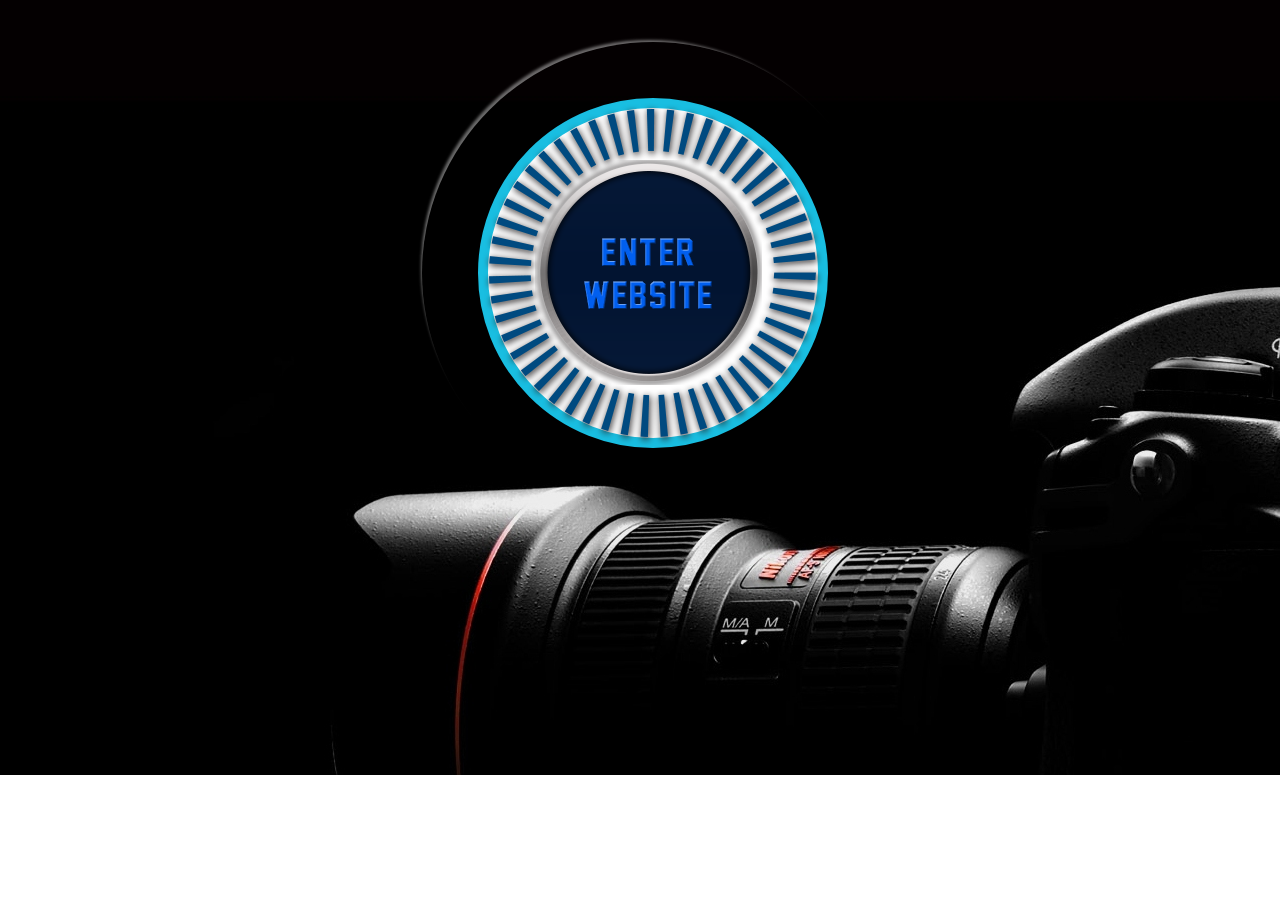
<file: index.html>
﻿<!DOCTYPE html>
<html><head>
<meta http-equiv="content-type" content="text/html; charset=UTF-8">
<title>Portfolio</title>
<link rel="icon" href="http://files.softicons.com/download/internet-cons/practika-icons-by-dryicons/ico/portfolio.ico">
<style type="text/css">

#loading{position:absolute;}

body {
  background-image:url(back2.jpg);
  width:1380;
   background-repeat:no-repeat;
   background-position:-100px 0px;
}

.loading {
  position:relative;
  left:530px;;
  top:150px;
  margin: -60px 0 0 -60px;
  background: #fff;
  width: 330px;
  height:330px;
  border-radius: 100%;
  border: 10px solid #19bee1;
  min-width:200px;
}

.loading:after {
  content: '';
  background:relative;
  width: 140%;
  height: 140%;
  position:absolute;
  border-radius: 100%;
  top: -20%;
  left: -20%;
  opacity: 0.7;
  box-shadow: rgba(255, 255, 255, 0.6) -4px -5px 3px -3px;
  -moz-animation: rotate 2s infinite linear;
  -webkit-animation: rotate 2s infinite linear;

}

@-moz-keyframes rotate {
  0% {
    transform: rotateZ(0deg);
  }
  100% {
    transform: rotateZ(360deg);
  }
}

@-webkit-keyframes rotate {
  0% {
    -webkit-transform: rotateZ(0deg);
  }
  100% {
    -webkit-transform: rotateZ(360deg);
  }
}

#enter1{position:fixed;
top:160px;
left:535px;}

#enter2{position:fixed;
top:97.5px;
left:477.5px;}
</style>
</head>
<body>
<div class="loading"></div>
<img src="Portfolio_files/enter2.jpg" id="enter2">
<a href="http://noviceaditya.github.io/about.html"><img src="Portfolio_files/enter1.jpg" id="enter1"></a>

</body></html>
</file>
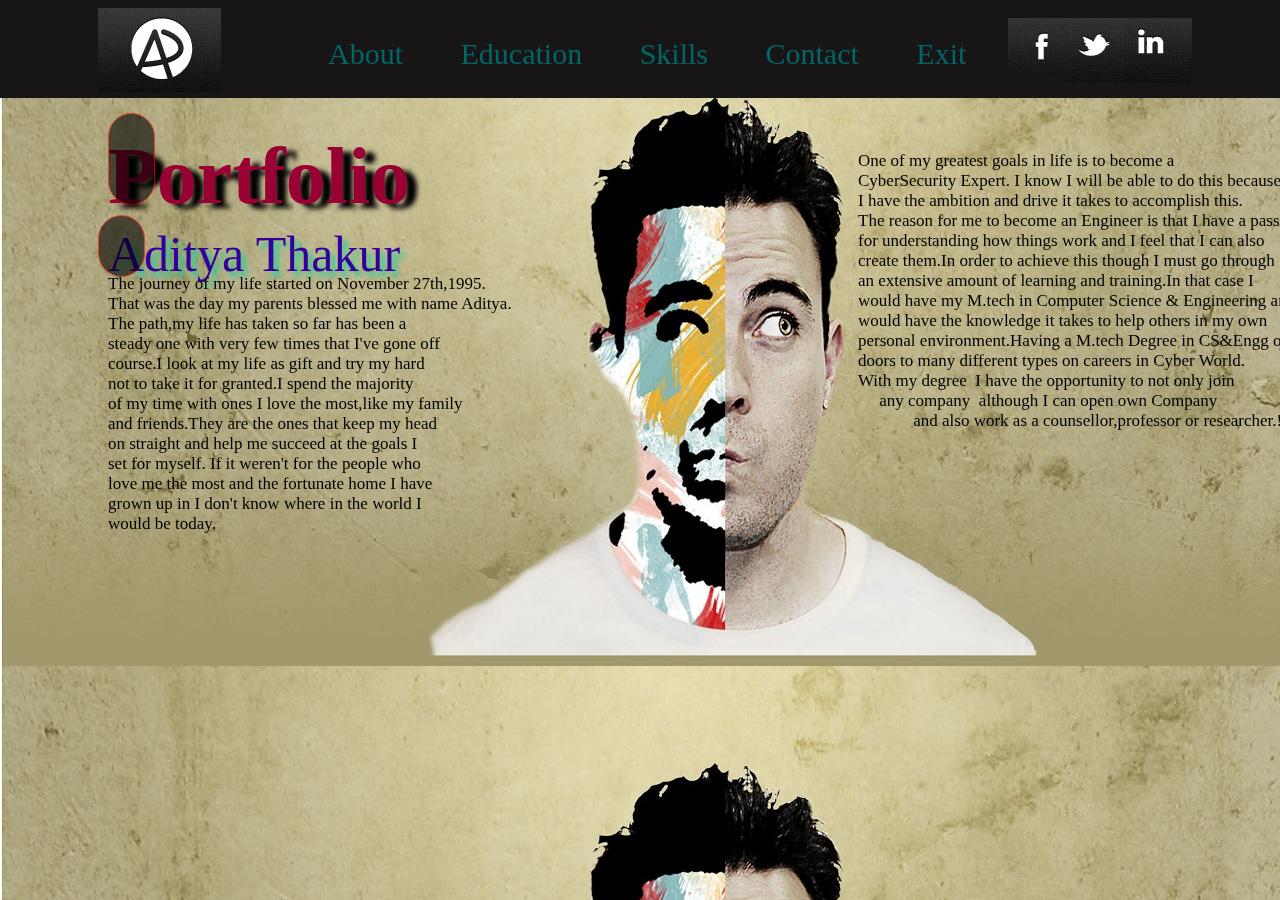
<file: about.html>
﻿<!DOCTYPE html>
<html><head>
<meta http-equiv="content-type" content="text/html; charset=UTF-8">
<title>Portfolio</title>
<link rel="icon" href="http://files.softicons.com/download/internet-cons/practika-icons-by-dryicons/ico/portfolio.ico">
<style type="text/css">

#page{position:fixed;}

#header{position:relative;
top:-10px;
background-color:#171515;
left:-10px;
width:1380px;
height:100px;
}

body {
  background-image:url(mainback2.jpg);
<img src="Portfolio_files/mainback2.jpg" id="mainback2">

   background-repeat:no-repeat;
   background-position:0px 0px;
}

.logo{position:relative;
top:10px;
left:100px;
-webkit-transition:width 2s, height 2s, -webkit-transform 2s;
transition:width 2s, height 2s, transform 2s ;}


.logo:hover
{
top:10px;
left:100px;
-webkit-transform:rotate(180deg) ;
transform:rotate(360deg) ;
}


li{display:inline;text-decoration:none}

ol{
font-family:Calibri;
position:relative;
text-decoration:none;
top:-80px;
left:290px;
font-size:30px;
word-spacing:50px;
}

a{text-decoration:none;color:#006666;}
li:hover{font-size:40px;}
a:hover{color:white;}


.face{
position:relative;
top:-100px;
left:1000px;}

.twitter{position:relative;
top:-90px;
left:995px;}

.link{position:relative;
top:-90px;
left:990px;}

.face:hover{height:70px;width:70px;}
.twitter:hover{height:80px;width:80px;}
.link:hover{height:80px;width:80px;}




.name
{
border:1px solid red;
border-radius:2em;
position:relative;
top:-370px;
left:100px;
width:45px;
height:90px;
background-color:black;
-webkit-transition:width 2s;
transition:width 2s;
opacity:.6;
}

.name:hover
{
width:340px;
opacity:.3;
}

h1{position:relative;
top:-100px;
left:100px;
font-size:80px;
color:#990033;
font-family:Comic Sans MS;text-shadow: 10px 5px 5px black;}

.click{position:relative;
top:-150px;
left:100px;
font-size:50px;
color:#330099;
font-family:Algerian;text-shadow: 5px 5px 5px #33cc99;}

.name2
{
border:1px solid red;
border-radius:1.5em;
position:relative;
top:-360px;
left:90px;
width:45px;
height:60px;
background-color:black;
-webkit-transition:width 2s;
transition:width 2s;
opacity:.6;
}

.name2:hover
{
width:440px;
opacity:.3;
}

#text{position:relative;
top:-380px;
left:100px;
font-size:17px;
font-family:Comic Sans MS;}

#text2{position:relative;
top:-780px;
left:850px;
font-size:17px;
font-family:Comic Sans MS;}




</style>
</head>
<body>
<div id="page">
<div id="header">
<img src="Portfolio_files/logo.PNG" class="logo">
<ol>
<li><a href="http://noviceaditya.github.io/about.html"><span>About</span></a></li>
<li><a href="http://noviceaditya.github.io/education.html"><span>Education</span></a></li>
<li><a href="http://noviceaditya.github.io/strength.html"><span>Skills</span></a></li>
<li><a href="http://noviceaditya.github.io/contact.html"><span>Contact</span></a></li>
<li><a href="http://noviceaditya.github.io/index.html"><span>Exit</span></a></li>
</ol>
</div>
<a href="https://www.facebook.com/TroubleShooter001"><img src="Portfolio_files/faceb.jpg" class="face"></a>
<a href="https://www.twitter.com/%E2%80%8E"><img src="Portfolio_files/twitter.jpg" class="twitter"></a>
<a href="https://in.linkedin.com/%E2%80%8E"><img src="Portfolio_files/ink.jpg" class="link"></a>
<h1>Portfolio</h1>
<p class="click">Aditya Thakur</p>
<div class="name"></div>
<div class="name2"></div>
<pre id="text">The journey of my life started on November 27th,1995.
That was the day my parents blessed me with name Aditya.
The path,my life has taken so far has been a
steady one with very few times that I've gone off
course.I look at my life as gift and try my hard 
not to take it for granted.I spend the majority
of my time with ones I love the most,like my family
and friends.They are the ones that keep my head
on straight and help me succeed at the goals I 
set for myself. If it weren't for the people who
love me the most and the fortunate home I have
grown up in I don't know where in the world I
would be today.</pre>
<pre id="text2">One of my greatest goals in life is to become a 
CyberSecurity Expert. I know I will be able to do this because 
I have the ambition and drive it takes to accomplish this. 
The reason for me to become an Engineer is that I have a passion 
for understanding how things work and I feel that I can also
create them.In order to achieve this though I must go through
an extensive amount of learning and training.In that case I
would have my M.tech in Computer Science & Engineering and 
would have the knowledge it takes to help others in my own 
personal environment.Having a M.tech Degree in CS&Engg opens my 
doors to many different types on careers in Cyber World.
With my degree  I have the opportunity to not only join
     any company  although I can open own Company 
             and also work as a counsellor,professor or researcher.!!!!!
 

</pre>

</div>



</body></html>
</file>
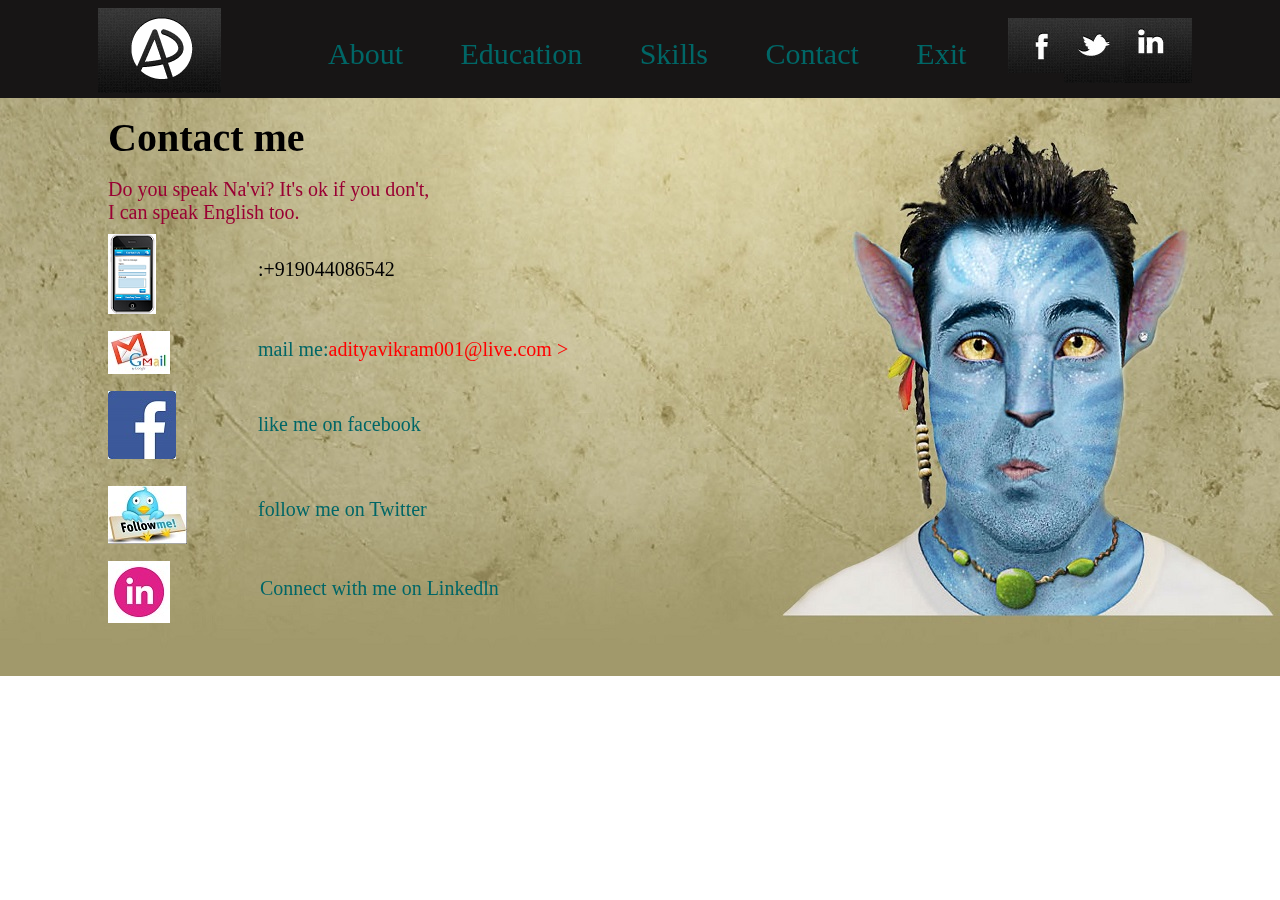
<file: contact.html>
﻿<!DOCTYPE html>
<html><head>
<meta http-equiv="content-type" content="text/html; charset=UTF-8">
<title>Portfolio</title>
<link rel="icon" href="http://files.softicons.com/download/internet-cons/practika-icons-by-dryicons/ico/portfolio.ico">
<style type="text/css">

#page{position:fixed;overflow:inherit;}

body {
  background-image:url(backcontact3.jpg);
   background-repeat:no-repeat;
   background-position:0px 0px;
}


a:hover{color:white;zoom:1.2;}

#header{position:relative;
top:-10px;
background-color:#171515;
left:-10px;
width:1380px;
height:100px;
}

.logo{position:relative;
top:10px;
left:100px;
-webkit-transition:width 2s, height 2s, -webkit-transform 2s;
transition:width 2s, height 2s, transform 2s;}


.logo:hover
{
top:10px;
left:100px;
-webkit-transform:rotate(180deg);
transform:rotate(360deg);
}



li{display:inline;text-decoration:none}

ol{
font-family:Calibri;
position:relative;
text-decoration:none;
top:-80px;
left:290px;
font-size:30px;
word-spacing:50px;
}

a{text-decoration:none;color:#006666;}
li:hover{font-size:40px;}
a:hover{color:white;}

.face{position:relative;
top:-100px;
left:1000px;}

.twitter{position:relative;
top:-90px;
left:995px;}

.face:hover{height:70px;width:70px;}
.twitter:hover{height:80px;width:80px;}
.link:hover{height:80px;width:80px;}

.link{position:relative;
top:-90px;
left:990px;}





.moblink{position:relative;
top:-110px;
left:100px;
-webkit-transition:width 2s, height 2s, -webkit-transform 2s;
transition:width 2s, height 2s, transform 2s;}

.moblink:hover
{
-webkit-transform:rotate(180deg);
transform:rotate(360deg);
}


#text1{position:relative;
top:-190px;
left:250px;
font-size:20px;
color:black;}



.maillink{position:relative;
top:-160px;
left:100px;
-webkit-transition:width 2s, height 2s, -webkit-transform 2s;
transition:width 2s, height 2s, transform 2s;}

.maillink:hover
{
-webkit-transform:rotate(180deg);
transform:rotate(360deg);
}



#text2{position:relative;
top:-220px;
left:250px;
font-size:20px;
color:black;}

.facelink{position:relative;
top:-210px;
left:100px;
-webkit-transition:width 2s, height 2s, -webkit-transform 2s;
transition:width 2s, height 2s, transform 2s;}

.facelink:hover
{
-webkit-transform:rotate(180deg);
transform:rotate(360deg);
}


#text3{position:relative;
top:-280px;
left:250px;
font-size:20px;
color:blue;}

.twitterlink{position:relative;
top:-250px;
left:100px;
-webkit-transition:width 2s, height 2s, -webkit-transform 2s;
transition:width 2s, height 2s, transform 2s;}

.twitterlink:hover
{
-webkit-transform:rotate(180deg);
transform:rotate(360deg);
}


#text4{position:relative;
top:-320px;
left:250px;
font-size:20px;
color:#66ffff;}

.linklink{position:relative;
top:-300px;
left:100px;
-webkit-transition:width 2s, height 2s, -webkit-transform 2s;
transition:width 2s, height 2s, transform 2s;}

.linklink:hover
{
-webkit-transform:rotate(180deg);
transform:rotate(360deg);
}


#text5{position:relative;
top:-370px;
left:252px;
font-size:20px;
color:#990066;}

#head1{position:relative;
top:-90px;
left:100px;
font-size:40px;
font-family:Algerian;
}


#head2{position:relative;
top:-100px;
left:100px;
font-size:20px;
color:#990033;
font-family:Comic Sans MS;}

</style>
</head>
<body>
<div id="page">
<div id="header">
<img src="Portfolio_files/logo.PNG" class="logo">
<ol>
<li><a href="http://noviceaditya.github.io/about.html"><span>About</span></a></li>
<li><a href="http://noviceaditya.github.io/education.html"><span>Education</span></a></li>
<li><a href="http://noviceaditya.github.io/strength.html"><span>Skills</span></a></li>
<li><a href="http://noviceaditya.github.io/contact.html"><span>Contact</span></a></li>
<li><a href="http://noviceaditya.github.io/index.html"><span>Exit</span></a></li>
</ol>
</div>
<a href="https://www.facebook.com/Troubleshooter001"><img src="Portfolio_files/faceb.jpg" class="face"></a>
<a href="https://www.twitter.com/"><img src="Portfolio_files/twitter.jpg" class="twitter"></a>
<a href="https://in.linkedin.com/%E2%80%8E"><img src="Portfolio_files/ink.jpg" class="link"></a>
<h1 id="head1">Contact me</h1>
<pre id="head2">Do you speak Na'vi? It's ok if you don't,
I can speak English too.</pre>
<img src="Portfolio_files/mob.png" class="moblink"><p id="text1">:+919044086542</p>
<img src="Portfolio_files/maillink.jpg" class="maillink"><p id="text2"><a href="http://www.mail.hotmail.com/%E2%80%8E">mail me:<font color="red">adityavikram001@live.com &gt;</font></a></p>
<img src="Portfolio_files/facelink.jpg" class="facelink"><p id="text3"><a href="https://www.facebook.com/TroubleShooter001">like me on facebook</a></p>
<img src="Portfolio_files/twitterlink.png" class="twitterlink"><p id="text4"><a href="https://www.twitter.com/">follow me on Twitter</a></p>
<img src="Portfolio_files/linklink.png" class="linklink"><p id="text5"><a href="https://in.linkedin.com/%E2%80%8E">Connect with me on Linkedln</a></p>
</div>


</body></html>
</file>
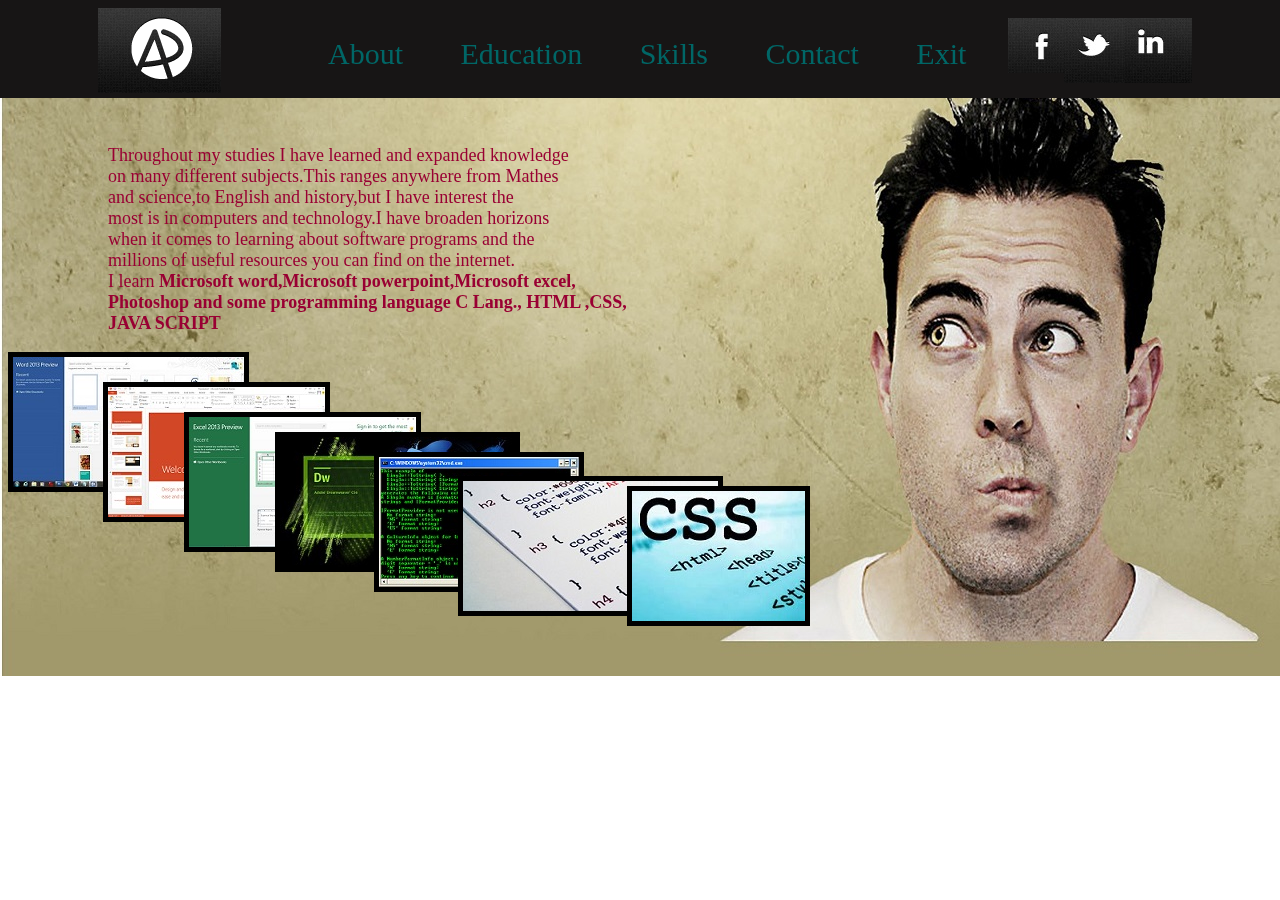
<file: Skills.html>
﻿<!DOCTYPE html>
<html><head>
<meta http-equiv="content-type" content="text/html; charset=UTF-8">
<title>Portfolio</title>
<link rel="icon" href="http://files.softicons.com/download/internet-cons/practika-icons-by-dryicons/ico/portfolio.ico">
<style type="text/css">

#page{position:fixed;}
body {
  background-image:url(skillback.jpg);
   background-repeat:no-repeat;
   background-position:0px 0px;
}


#header{position:relative;
top:-10px;
background-color:#171515;
left:-10px;
width:1380px;
height:100px;
}

a:hover{color:white;zoom:1.2;}

.logo{position:relative;
top:10px;
left:100px;
-webkit-transition:width 2s, height 2s, -webkit-transform 2s;
transition:width 2s, height 2s, transform 2s;}


.logo:hover
{
top:10px;
left:100px;
-webkit-transform:rotate(180deg);
transform:rotate(360deg);
}


li{display:inline;text-decoration:none}

.face:hover{height:70px;width:70px;}
.twitter:hover{height:80px;width:80px;}
.link:hover{height:80px;width:80px;}

ol{
font-family:Calibri;
position:relative;
text-decoration:none;
top:-80px;
left:290px;
font-size:30px;
word-spacing:50px;
}

a{text-decoration:none;color:#006666;}
li:hover{font-size:40px;}
a:hover{color:white;}
.face{position:relative;
top:-100px;
left:1000px;}

.twitter{position:relative;
top:-90px;
left:995px;}

.link{position:relative;
top:-90px;
left:990px;}

#text{position:relative;
top:-50px;
left:100px;
font-size:18px;
color:#990033;
font-family:Comic Sans MS;}


.word{position:relative;
top:-50px;
left:0px;
border:5px solid black;}

.point{position:relative;
top:-20px;
left:-150px;
z-index:;
border:5px solid black;}

.excel{position:relative;
top:10px;
left:-300px;
z-index:;
border:5px solid black;}

.photoshop{position:relative;
top:30px;
left:-450px;
z-index:;
border:5px solid black;}

.c{position:relative;
top:50px;
left:-600px;
z-index:;
border:5px solid black;}

.html{position:relative;
top:-70px;
left:450px;z-index:;
border:5px solid black;
}


.css{position:relative;
top:-60px;
left:350px;
z-index:;
border:5px solid black;}




</style>
</head>
<body>
<div id="page">
<div id="header">
<img src="Portfolio_files/logo.PNG" class="logo">
<ol>
<li><a href="http://noviceaditya.github.io/about.html"><span>About</span></a></li>
<li><a href="http://noviceaditya.github.io/education.html"><span>Education</span></a></li>
<li><a href="http://noviceaditya.github.io/skills.html"><span>Skills</span></a></li>
<li><a href="http://noviceaditya.github.io/contact.html"><span>Contact</span></a></li>
<li><a href="http://noviceaditya.github.io/index.html"><span>Exit</span></a></li>
</ol>
</div>
<a href="https://www.facebook.com/TroubleShooter001"><img src="Portfolio_files/faceb.jpg" class="face"></a>
<a href="https://www.twitter.com/"><img src="Portfolio_files/twitter.jpg" class="twitter"></a>
<a href="https://in.linkedin.com/%E2%80%8E"><img src="Portfolio_files/ink.jpg" class="link"></a>

<pre id="text">Throughout my studies I have learned and expanded knowledge 
on many different subjects.This ranges anywhere from Mathes
and science,to English and history,but I have interest the 
most is in computers and technology.I have broaden horizons
when it comes to learning about software programs and the
millions of useful resources you can find on the internet.
I learn <strong>Microsoft word,Microsoft powerpoint,Microsoft excel,
Photoshop and some programming language C Lang., HTML ,CSS,
JAVA SCRIPT</strong></pre>

<img src="Portfolio_files/word.jpg" class="word">
<img src="Portfolio_files/point.jpg" class="point">
<img src="Portfolio_files/excel.jpg" class="excel">
<img src="Portfolio_files/photoshop.jpg" class="photoshop">
<img src="Portfolio_files/c.jpg" class="c">
<img src="Portfolio_files/html.jpg" class="html">
<img src="Portfolio_files/css.jpg" class="css">

</div>


</body></html>
</file>
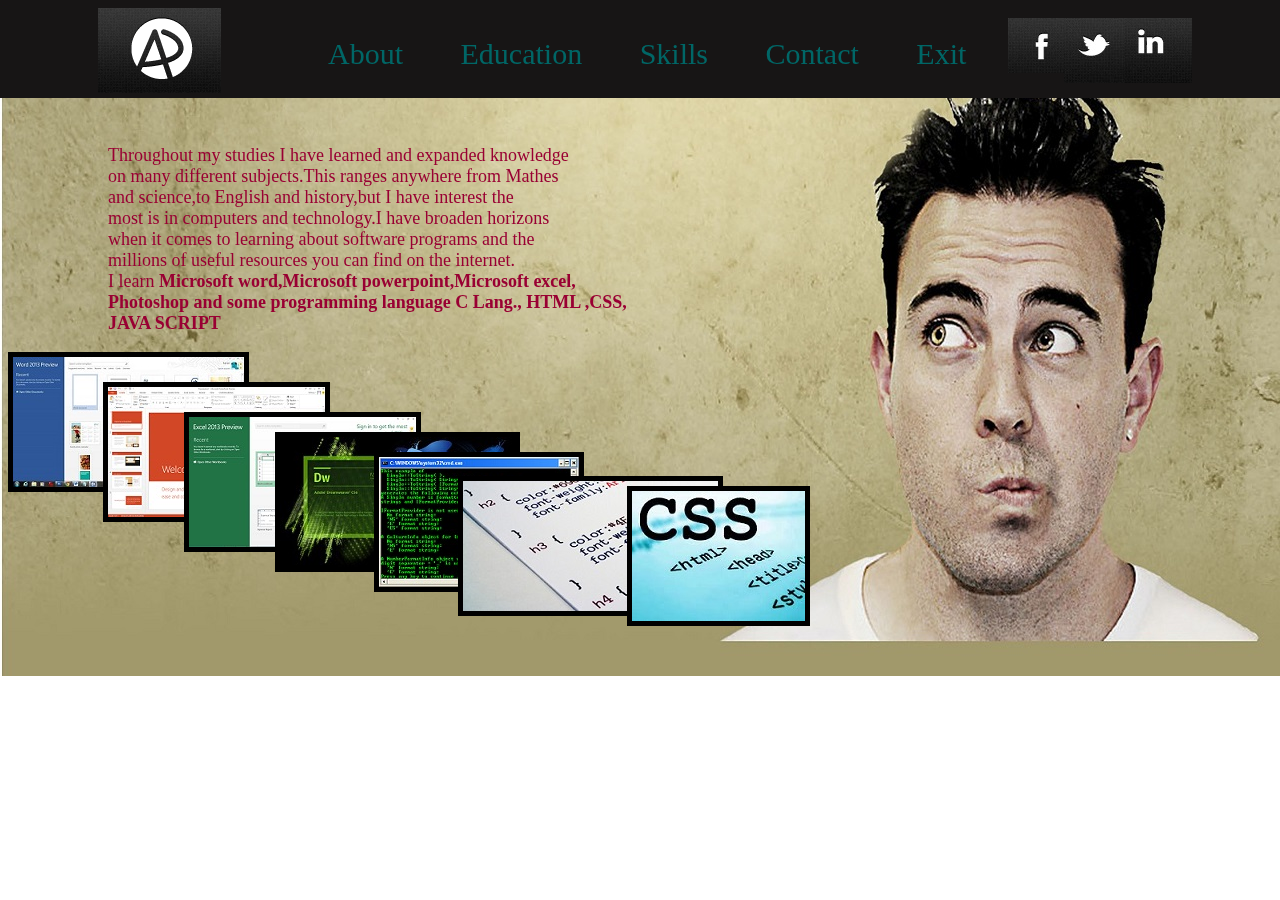
<file: strength.html>
﻿<!DOCTYPE html>
<html><head>
<meta http-equiv="content-type" content="text/html; charset=UTF-8">
<title>Portfolio</title>
<link rel="icon" href="http://files.softicons.com/download/internet-cons/practika-icons-by-dryicons/ico/portfolio.ico">
<style type="text/css">

#page{position:fixed;}
body {
  background-image:url(mypic.jpg);
   background-repeat:no-repeat;
   background-position:0px 0px;
}


#header{position:relative;
top:-10px;
background-color:#171515;
left:-10px;
width:1380px;
height:100px;
}

a:hover{color:white;zoom:1.2;}

.logo{position:relative;
top:10px;
left:100px;
-webkit-transition:width 2s, height 2s, -webkit-transform 2s;
transition:width 2s, height 2s, transform 2s;}


.logo:hover
{
top:10px;
left:100px;
-webkit-transform:rotate(180deg);
transform:rotate(360deg);
}


li{display:inline;text-decoration:none}

.face:hover{height:70px;width:70px;}
.twitter:hover{height:80px;width:80px;}
.link:hover{height:80px;width:80px;}

ol{
font-family:Calibri;
position:relative;
text-decoration:none;
top:-80px;
left:290px;
font-size:30px;
word-spacing:50px;
}

a{text-decoration:none;color:#006666;}
li:hover{font-size:40px;}
a:hover{color:white;}
.face{position:relative;
top:-100px;
left:1000px;}

.twitter{position:relative;
top:-90px;
left:995px;}

.link{position:relative;
top:-90px;
left:990px;}

#text{position:relative;
top:-50px;
left:100px;
font-size:18px;
color:#990033;
font-family:Comic Sans MS;}


.word{position:relative;
top:-50px;
left:0px;
border:5px solid black;}

.point{position:relative;
top:-20px;
left:-150px;
z-index:;
border:5px solid black;}

.excel{position:relative;
top:10px;
left:-300px;
z-index:;
border:5px solid black;}

.photoshop{position:relative;
top:30px;
left:-450px;
z-index:;
border:5px solid black;}

.c{position:relative;
top:50px;
left:-600px;
z-index:;
border:5px solid black;}

.html{position:relative;
top:-70px;
left:450px;z-index:;
border:5px solid black;
}


.css{position:relative;
top:-60px;
left:350px;
z-index:;
border:5px solid black;}




</style>
</head>
<body>
<div id="page">
<div id="header">
<img src="Portfolio_files/logo.PNG" class="logo">
<ol>
<li><a href="http://noviceaditya.github.io/about.html"><span>About</span></a></li>
<li><a href="http://noviceaditya.github.io/education.html"><span>Education</span></a></li>
<li><a href="http://noviceaditya.github.io/strength.html"><span>Skills</span></a></li>
<li><a href="http://noviceaditya.github.io/contact.html"><span>Contact</span></a></li>
<li><a href="http://noviceaditya.github.io/index.html"><span>Exit</span></a></li>
</ol>
</div>
<a href="https://www.facebook.com/TroubleShooter001"><img src="Portfolio_files/faceb.jpg" class="face"></a>
<a href="https://www.twitter.com/"><img src="Portfolio_files/twitter.jpg" class="twitter"></a>
<a href="https://in.linkedin.com/%E2%80%8E"><img src="Portfolio_files/ink.jpg" class="link"></a>

<pre id="text">Throughout my studies I have learned and expanded knowledge 
on many different subjects.This ranges anywhere from Mathes
and science,to English and history,but I have interest the 
most is in computers and technology.I have broaden horizons
when it comes to learning about software programs and the
millions of useful resources you can find on the internet.
I learn <strong>Microsoft word,Microsoft powerpoint,Microsoft excel,
Photoshop and some programming language C Lang., HTML ,CSS,
JAVA SCRIPT</strong></pre>

<img src="Portfolio_files/word.jpg" class="word">
<img src="Portfolio_files/point.jpg" class="point">
<img src="Portfolio_files/excel.jpg" class="excel">
<img src="Portfolio_files/photoshop.jpg" class="photoshop">
<img src="Portfolio_files/c.jpg" class="c">
<img src="Portfolio_files/html.jpg" class="html">
<img src="Portfolio_files/css.jpg" class="css">

</div>


</body></html>
</file>
